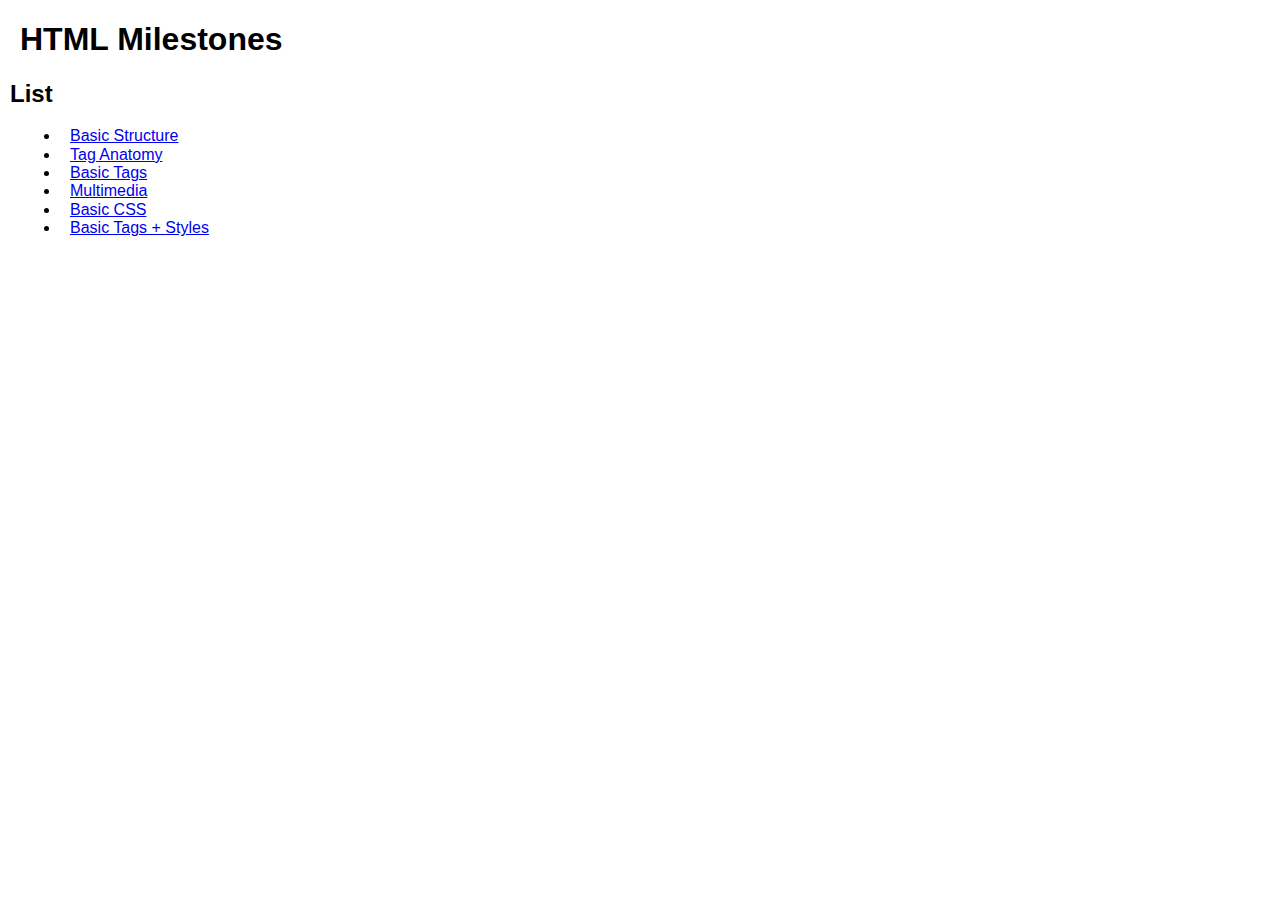
<file: index.html>
<!DOCTYPE html>
<html lang="en">
  <head>
    <title>HTML Milestones: Home</title>
    <link rel="stylesheet" href="normalize.css">
    <link rel="stylesheet" href="style.css">
    <meta charset="UTF-8">
    <meta name="viewport" content="width=device-width, initial-scale=1.0">
  </head>
  <body>
    <header>
      <h1>HTML Milestones</h1>
    </header>
    <h2>List</h2>
    <ul>
      <li><a href="structure.html">Basic Structure</a></li>
      <li><a href="snippet.html">Tag Anatomy</a></li>
      <li><a href="basic-tags.html">Basic Tags</a></li>
      <li><a href="multimedia.html">Multimedia</a></li>
      <li><a href="basic-css.html">Basic CSS</a></li>
      <li><a href="basic-tags-styles.html">Basic Tags + Styles</a></li>
    </ul>
  </body>
</html>
</file>
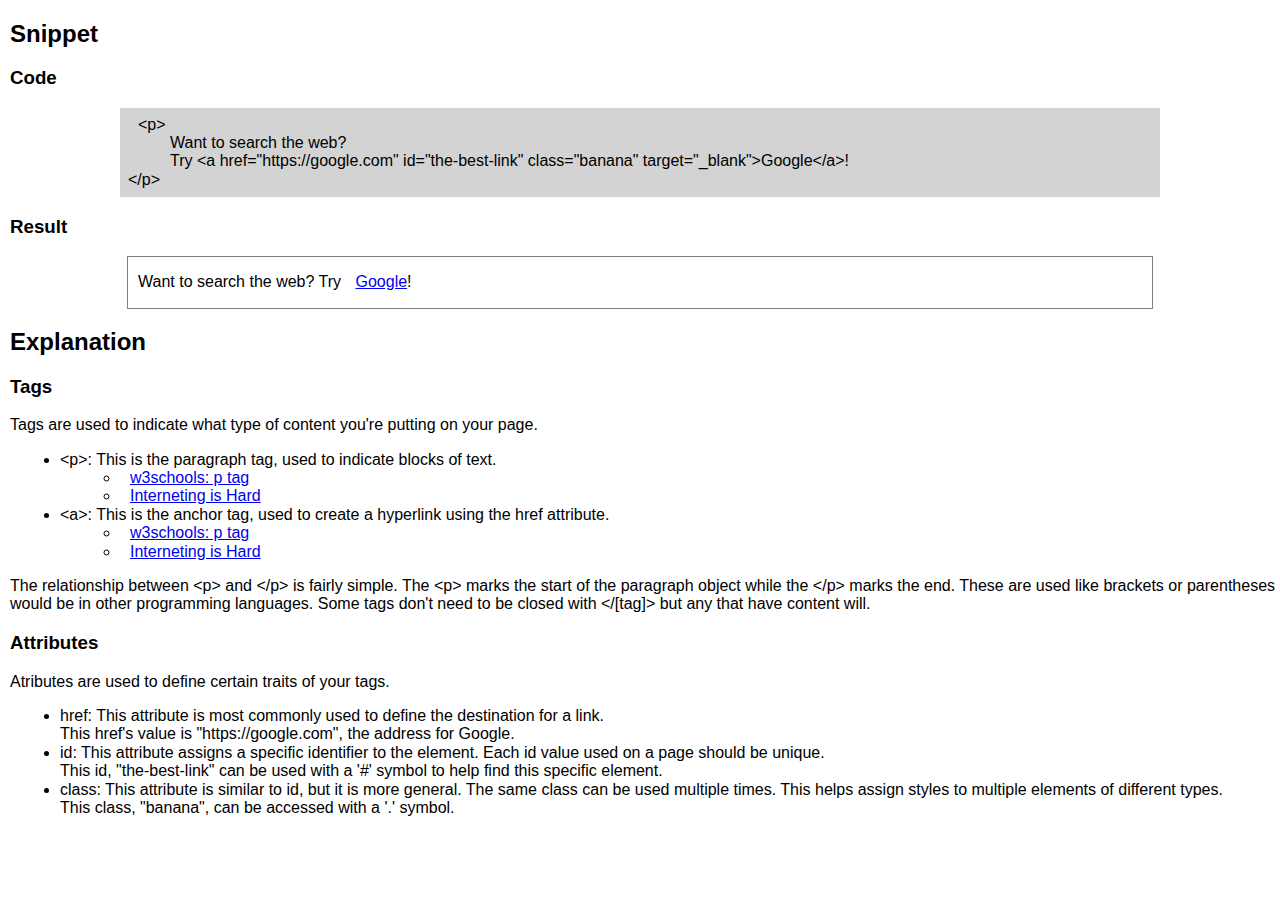
<file: snippet.html>
<!DOCTYPE html>
<html lang="en">
  <head>
    <title>HTML Milestones: Tag Anatomy</title>
    <link rel="stylesheet" href="normalize.css">
    <link rel="stylesheet" href="snippet.css">
    <meta charset="UTF-8">
    <meta name="viewport" content="width=device-width, initial-scale=1.0">
  </head>
  <body>
    <header>
      <nav>

      </nav>
    </header>
    <h2>Snippet</h2>

    <h3>Code</h3>
    <div class="codebox">
      <code>
        &lt;p&gt; <br>
        <span class="tab">Want to search the web?<br>
        <span class="tab">Try &lt;a href="https://google.com" id="the-best-link" class="banana"  target="_blank"&gt;Google&lt;/a&gt;!<br>
        &lt;/p&gt;
      </code>
    </div>

    <h3>Result</h3>
    <div class="resultbox">
      <p>
        Want to search the web?
        Try <a href="https://google.com" id="the-best-link" class="banana"  target="_blank">Google</a>!
      </p>
    </div>

    <h2>Explanation</h2>
    <h3>Tags</h3>
    <p>
      Tags are used to indicate what type of content you're putting on your page.
    </p>
    <ul>
      <li>&lt;p&gt;: This is the paragraph tag, used to indicate blocks of text.
        <ul>
          <li><a href="https://www.w3schools.com/tags/tag_p.asp">w3schools: p tag</a></li>
          <li><a href="https://www.internetingishard.com/html-and-css/basic-web-pages/#paragraphs">Interneting is Hard</a></li>
        </ul>
      </li>
      <li>&lt;a&gt;: This is the anchor tag, used to create a hyperlink using the href attribute.
        <ul>
          <li><a href="https://www.w3schools.com/tags/tag_a.asp">w3schools: p tag</a></li>
          <li><a href="https://www.internetingishard.com/html-and-css/links-and-images/#anchors">Interneting is Hard</a></li>
        </ul>
      </li>
    </ul>

    <p>
      The relationship between &lt;p&gt; and &lt;/p&gt; is fairly simple. The &lt;p&gt; marks the start of the paragraph object while
      the &lt;/p&gt; marks the end. These are used like brackets or parentheses would be in other programming languages. Some tags
      don't need to be closed with &lt;/[tag]&gt; but any that have content will.
    </p>

    <h3>Attributes</h3>
    <p>
      Atributes are used to define certain traits of your tags.
    </p>
    <ul>
      <li>
        href: This attribute is most commonly used to define the destination for a link. <br>
        This href's value is "https://google.com", the address for Google.
      </li>
      <li>
        id: This attribute assigns a specific identifier to the element. Each id value used on a page should be unique. <br>
        This id, "the-best-link" can be used with a '#' symbol to help find this specific element.
      </li>
      <li>
        class: This attribute is similar to id, but it is more general. The same class can be used multiple times. This helps assign
        styles to multiple elements of different types. <br>
        This class, "banana", can be accessed with a '.' symbol.
      </li>
    </ul>
  </body>
</html>
</file>
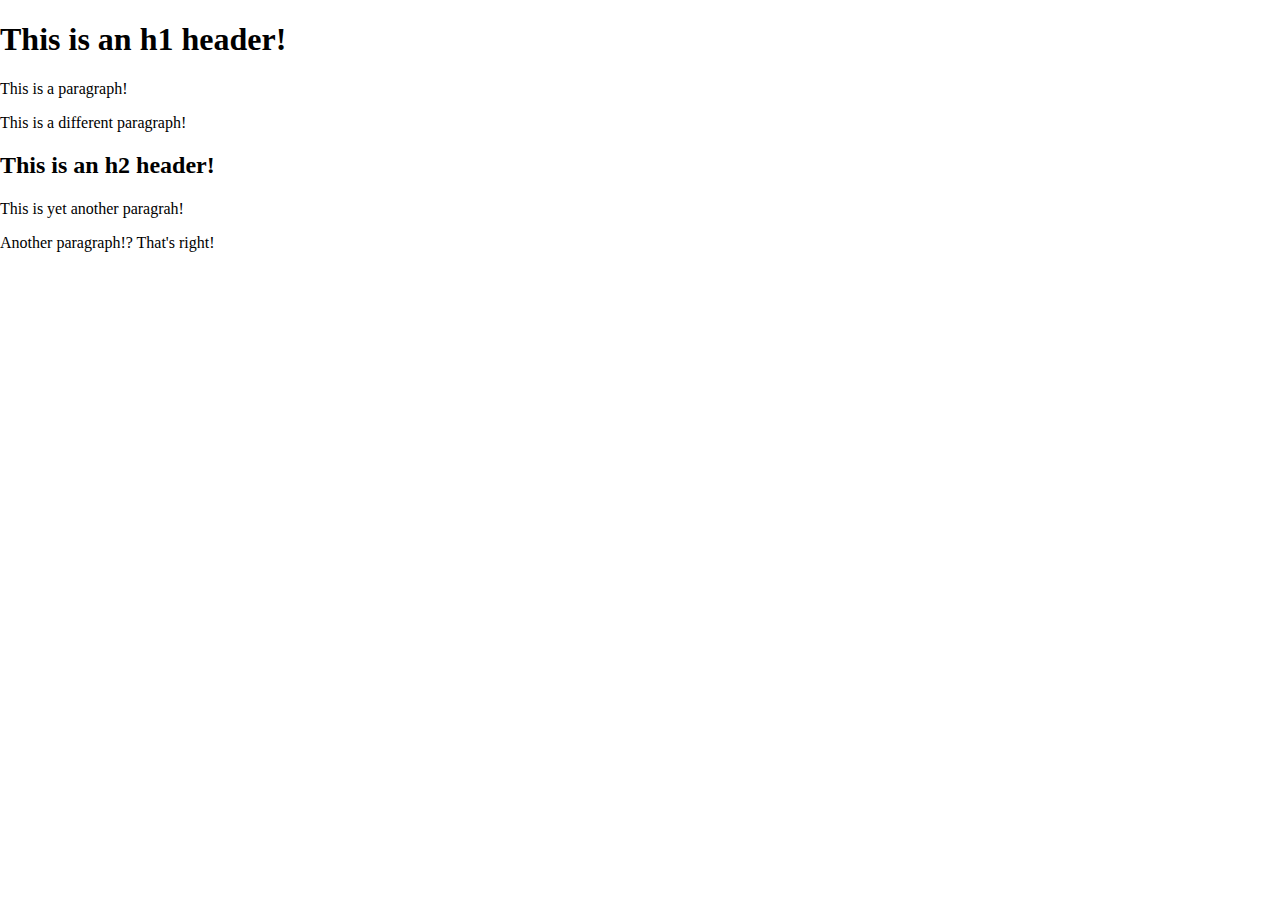
<file: structure.html>
<!DOCTYPE html>
<html lang="en">
  <head>
    <title>HTML Milestones: Basic Structure</title>
    <link rel="stylesheet" href="normalize.css">
    <meta charset="UTF-8">
    <meta name="viewport" content="width=device-width, initial-scale=1.0">
  </head>
  <body>
    <h1>This is an h1 header!</h1>
    <p>This is a paragraph!</p>
    <p>This is a different paragraph!</p>
    <h2>This is an h2 header!</h2>
    <p>This is yet another paragrah!</p>
    <p>Another paragraph!? That's right!</p>
  </body>
</html>
</file>
<file: style.css>
/*Stylesheet for homepage*/

body * {
  margin-left: 10px;
  font-family: Arial, Helvetica, sans-serif;
}
</file>
<file: snippet.css>
/*Stylesheet for snippet*/

body * {
  margin-left: 10px;
  font-family: Arial, Helvetica, sans-serif;
}

/*Code/result (Snippets)*/
.codebox {
  white-space: nowrap;
  overflow: auto;
  width: 80%;
  margin-left: auto;
  margin-right:auto;
  background-color: lightgray;
  padding: .5em;
}
.resultbox {
  white-space: nowrap;
  overflow: auto;
  width: 80%;
  border: solid gray 1px;
  margin-left: auto;
  margin-right:auto;
  padding: 0;
}
.resultbox * {
  all: default;
}

/*Whitespace characters (use <span>)*/
.tab {
  padding-left: 2em;
}
</file>
